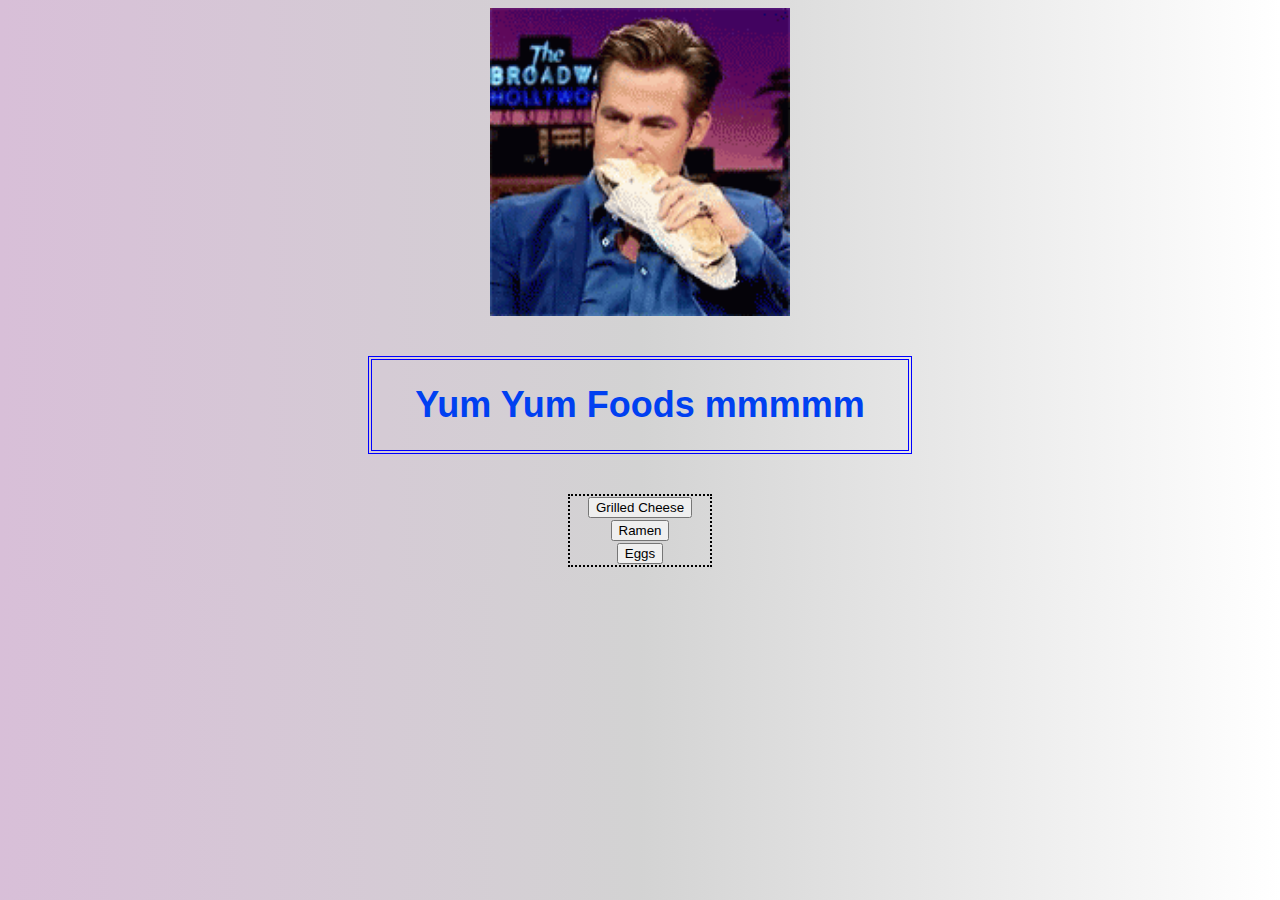
<file: index.html>
<!DOCTYPE html>
<html lang="en">
<head>
    <title>Odin Recipes</title>
    <meta charset="etf-8">
    <link rel="stylesheet" href="styles.css">
</head>

<body>
    <img src="./images/eat.gif" >
    <div class="titleone">
     <h1>Yum Yum Foods mmmmm</h1>
    </div>
   
  <div class="nav-list">
  
      <div class="nav">
        <a href="./recipes/grilled-cheese.html"><button>Grilled Cheese</button></a>
      </div>
      <div class="nav">
        <a href="./recipes/ramen.html"><button>Ramen</button></a>
      </div>
      <div class="nav">
        <a href="./recipes/eggs.html"><button>Eggs</button></a>
      </div>
  

  </div>  


  
</body>

</html>
</file>
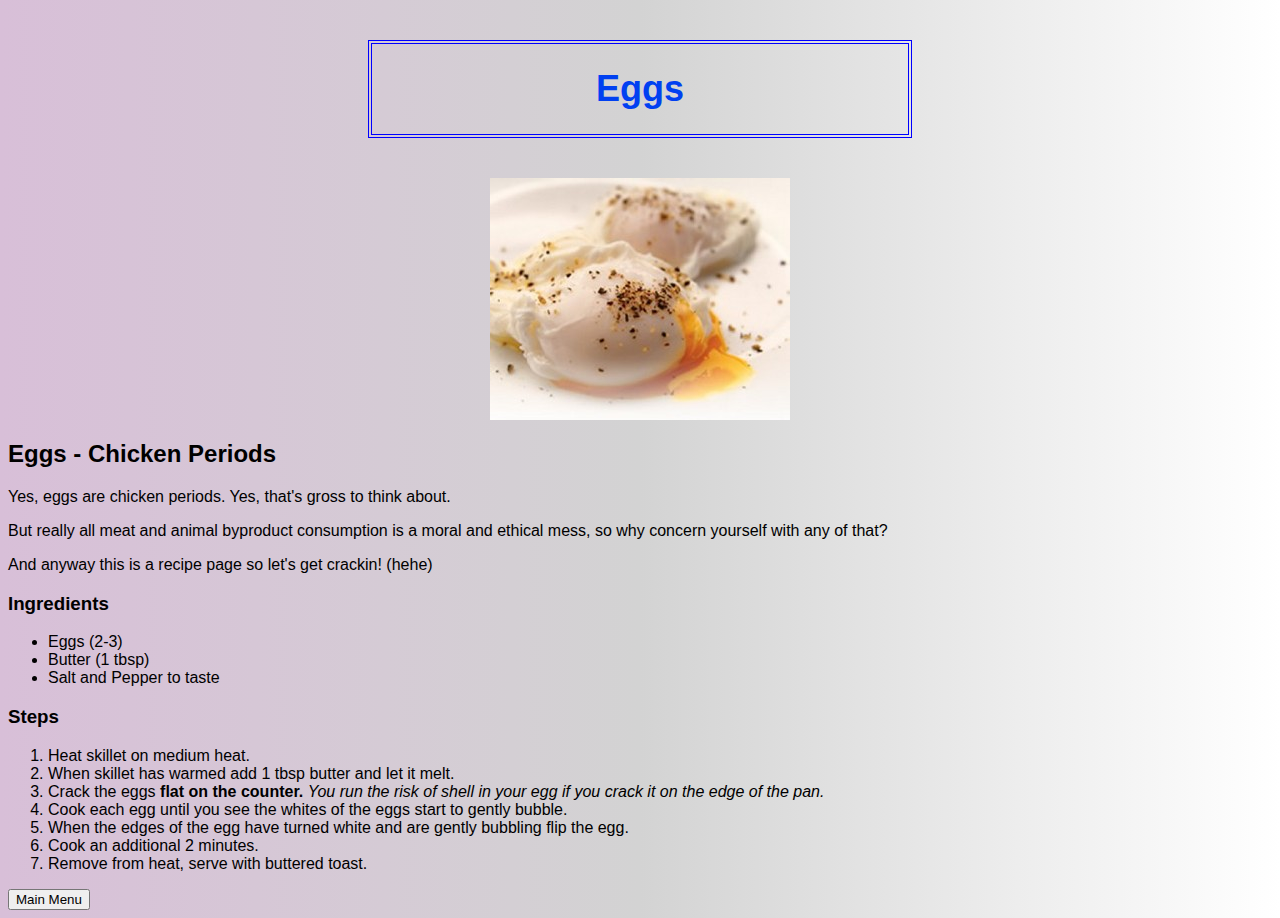
<file: recipes/eggs.html>
<!DOCTYPE html>
<html lang="en">
<head>
    <title>Eggs</title>
    <meta charset="utf-8">
    <link rel="stylesheet" href="../styles.css">
</head>

<body>
    <div class="titleone">
        <h1>Eggs</h1>
    </div>
    <img src="../images/egg.jpeg">

    <h2>Eggs - Chicken Periods</h2>
        <p>Yes, eggs are chicken periods. Yes, that's gross to think about.</p> 
        <p>But really all meat and animal byproduct consumption is a moral and ethical mess, 
           so why concern yourself with any of that?</p>
        <p>And anyway this is a recipe page so let's get crackin! (hehe)</p>
    <h3>Ingredients</h3>
        <ul>
            <li>Eggs (2-3)</li>
            <li>Butter (1 tbsp)</li>
            <li>Salt and Pepper to taste</li>
        </ul>
    <h3>Steps</h3>
        <ol>
            <li>Heat skillet on medium heat.</li>
            <li>When skillet has warmed add 1 tbsp butter and let it melt.</li>
            <li>Crack the eggs <strong>flat on the counter.</strong> 
                <em>You run the risk of shell in your egg if you crack it on the edge of the pan.</em></li>
            <li>Cook each egg until you see the whites of the eggs start to gently bubble.</li>
            <li>When the edges of the egg have turned white and are gently bubbling flip the egg.</li>
            <li>Cook an additional 2 minutes.</li>
            <li>Remove from heat, serve with buttered toast.</li>
        </ol>
        <a href="../index.html"><button>Main Menu</button></a>
</body>

</html>
</file>
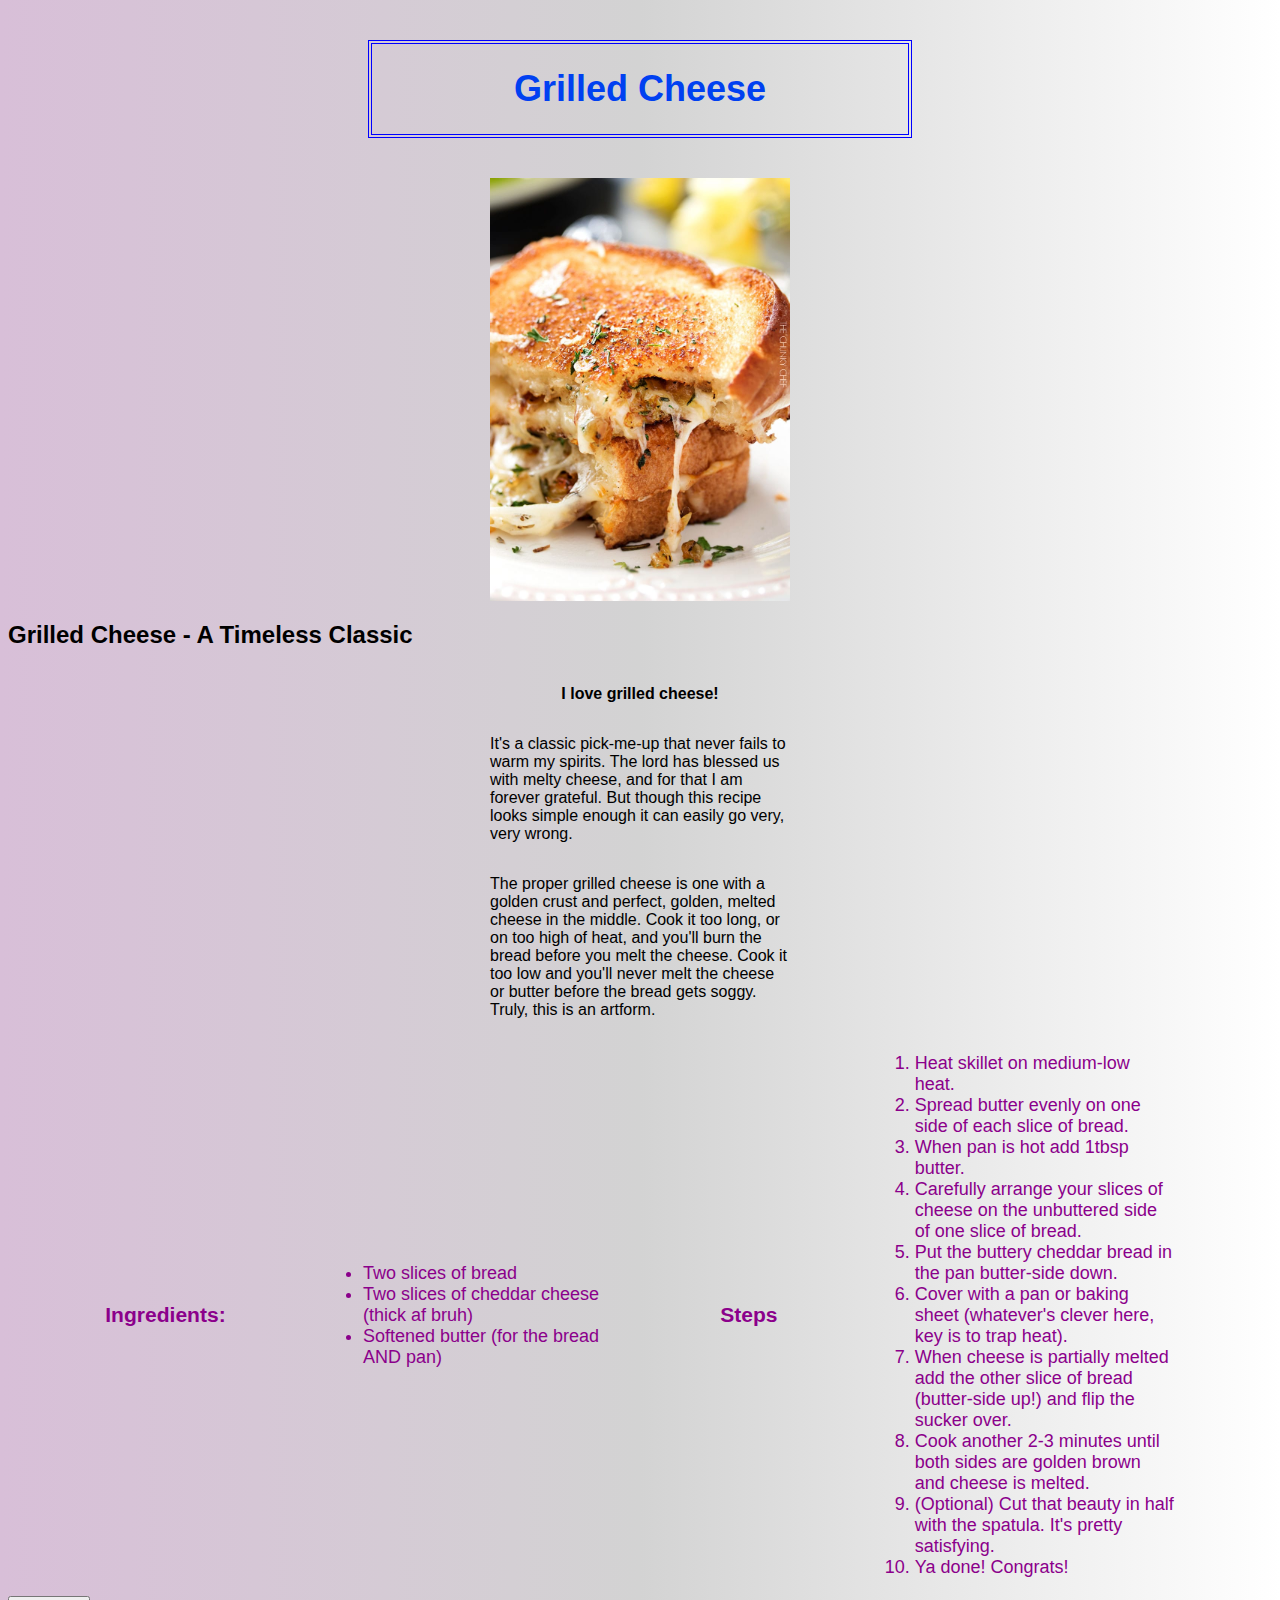
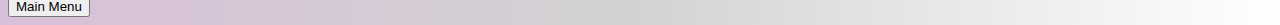
<file: recipes/grilled-cheese.html>
<!DOCTYPE html>
<html lang="en">

<head>
    <title>Grilled Cheese Recipe</title>
    <meta charset="utf-8">
    <link rel="stylesheet" href="../styles.css">
</head>

<body>
    <div class="titleone">
        <h1>Grilled Cheese</h1>
    </div>
    <img src="../images/GC.jpeg" alt="An image of a grilled cheese sandwich">
        <h2>Grilled Cheese - A Timeless Classic</h2>

      <div class="container">
        <div class="info">
        <p><strong>I love grilled cheese!</strong></p>
        </div>
        <div class="info">
        <p>It's a classic pick-me-up that never fails to warm my spirits. 
        The lord has blessed us with melty cheese, and for that I am forever grateful.
        But though this recipe looks simple enough it can easily go very, very wrong.</p>
        </div>
        <div class="info">
        <p>The proper grilled cheese is one with a golden crust and perfect, golden, melted cheese in the middle.
        Cook it too long, or on too high of heat, and you'll burn the bread before you melt the cheese. 
        Cook it too low and you'll never melt the cheese or butter before the bread gets soggy.
        Truly, this is an artform.</p>
        </div>
      </div>
    
    <div class="container-right">
      <h3><strong>Ingredients:</strong></h3>
      <div class="info">  
      <ul>
            <li>Two slices of bread</li>
            <li>Two slices of cheddar cheese (thick af bruh)</li>
            <li>Softened butter (for the bread AND pan)</li>
        </ul>
    </div>
    <h3><strong>Steps</strong></h3>
    <div class="info">     
    <ol>
            <li>Heat skillet on medium-low heat.</li>
            <li>Spread butter evenly on one side of each slice of bread.</li>
            <li>When pan is hot add 1tbsp butter.</li>
            <li>Carefully arrange your slices of cheese on the unbuttered side of one slice of bread.</li>
            <li>Put the buttery cheddar bread in the pan butter-side down.</li>
            <li>Cover with a pan or baking sheet (whatever's clever here, key is to trap heat).</li>
            <li>When cheese is partially melted add the other slice of bread (butter-side up!) and flip the sucker over.</li>
            <li>Cook another 2-3 minutes until both sides are golden brown and cheese is melted.</li>
            <li>(Optional) Cut that beauty in half with the spatula. It's pretty satisfying.</li>
            <li>Ya done! Congrats!</li>
        </ol>
        </div>
    </div>
        <a href="../index.html"><button>Main Menu</button></a>

</body>


</html>
</file>
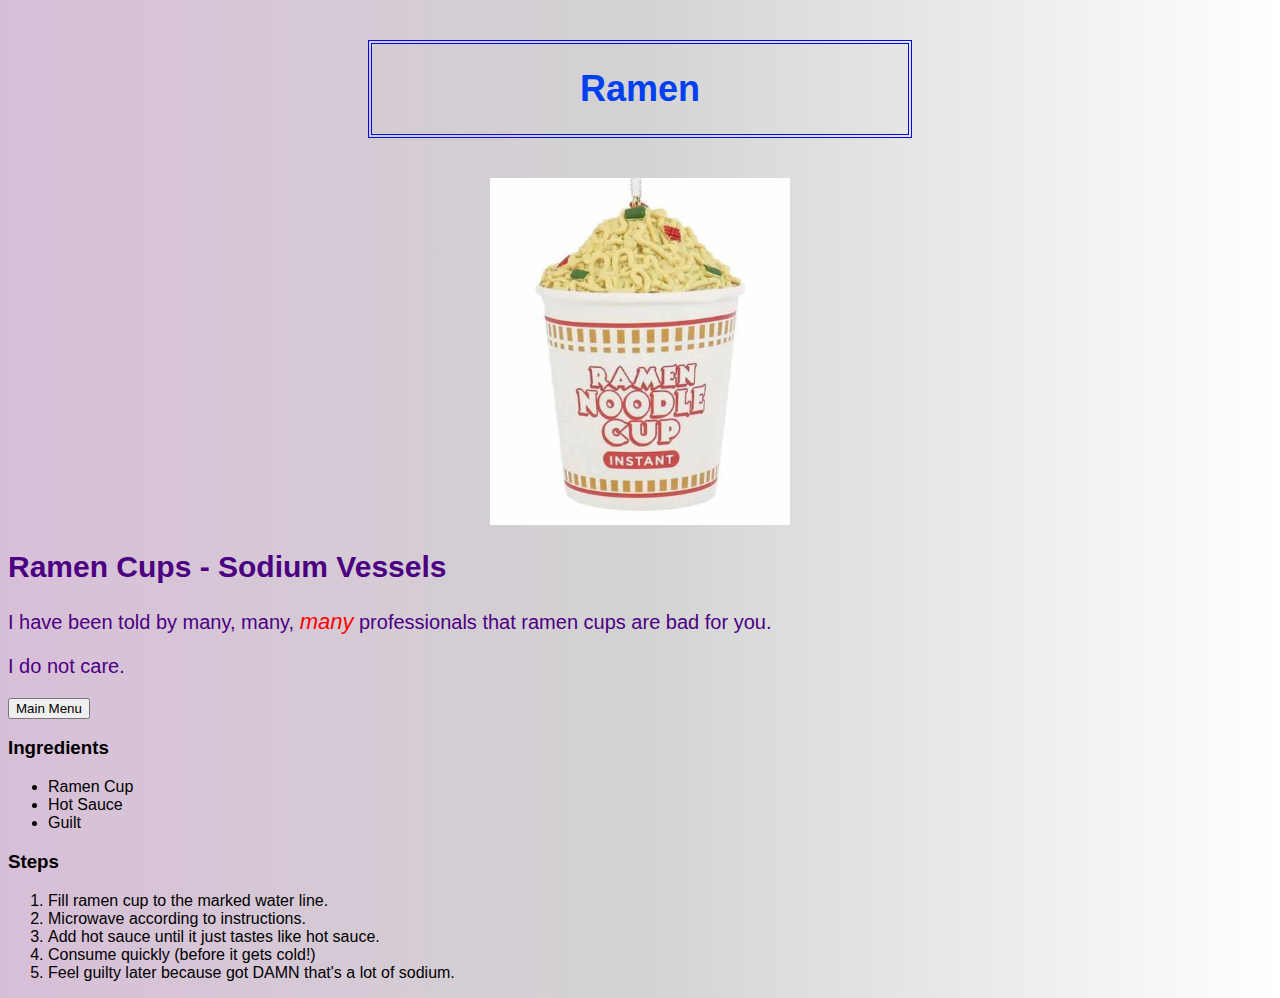
<file: recipes/ramen.html>
<!DOCTYPE html>
<html lang="en">
<head>
    <meta charset="UTF-8">
    <meta http-equiv="X-UA-Compatible" content="IE=edge">
    <meta name="viewport" content="width=device-width, initial-scale=1.0">
    <title>Ramen</title>
    <link rel="stylesheet" href="../styles.css">
</head>
<body>
    <div class="titleone">
        <h1>Ramen</h1>
    </div>
    <img src="../images/Ramen.jpeg">

    <div class="cool">
    <h2>Ramen Cups - Sodium Vessels</h2>
        <p>I have been told by many, many, <span id="many"><em>many</em></span> professionals that ramen cups are bad for you.</p>
        <p>I do not care.</p>
    </div>

        <a href="../index.html"><button>Main Menu</button></a>

    <h3>Ingredients</h3>
        <ul>
            <li>Ramen Cup</li>
            <li>Hot Sauce</li>
            <li>Guilt</li>
        </ul>
    <h3>Steps</h3>
        <ol>
            <li>Fill ramen cup to the marked water line.</li>
            <li>Microwave according to instructions.</li>
            <li>Add hot sauce until it just tastes like hot sauce.</li>
            <li>Consume quickly (before it gets cold!)</li>
            <li>Feel guilty later because got DAMN that's a lot of sodium.</li>
        </ol>
    
    
</body>
</html>
</file>
<file: styles.css>
body {
    background-image: linear-gradient(to left, white, lightgray, thistle);
    font-family: Impact, Haettenschweiler, 'Arial Narrow Bold', sans-serif;
        
}

html {
    box-sizing: border-box;
}
*, *::before, *::after {
    box-sizing: inherit;
}

.titleone {
    display: flex;
    flex-direction: row;
    justify-content: center;
    font-size: large;
    margin-top: 40px;
    margin-bottom: 40px;
    margin-left: 360px;
    margin-right: 360px;
    border: 4px double blue;
    font-family: Impact, Haettenschweiler, 'Arial Narrow Bold', sans-serif;
    color: rgb(0, 64, 241);
    
}


img {
    display: block;
    height: auto;
    width: 300px;
    margin-left: auto;
    margin-right: auto;
}

.cool {
    font-size: 20px;
    color: indigo;
}

#many {
    font-size: 22px;
    color: red;
}


.nav-list {
    display: flex;
    align-items: center;
    flex-direction: column;
    margin-top: 14px;
    margin-bottom: 14px;
    margin-left: 560px;
    margin-right: 560px;
    border: 2px dotted black;
    
}

.nav {
    flex:1;
    align-items: center;
    justify-content: space-evenly;
    margin: 1px;
}

.container {
    display: flex;
    flex: 1;
    flex-direction: column;
    align-items: center;
}

.container-right {
    display: flex;
    flex-direction: row;
    align-items: center;
    justify-content: space-evenly;
    flex: 1;
    color: darkmagenta;
    font-size: 18px;
    font-family: Impact, Haettenschweiler, 'Arial Narrow Bold', sans-serif, Georgia, 'Times New Roman', Times, serif;
}

.info{
   max-width: 300px;
}
</file>
